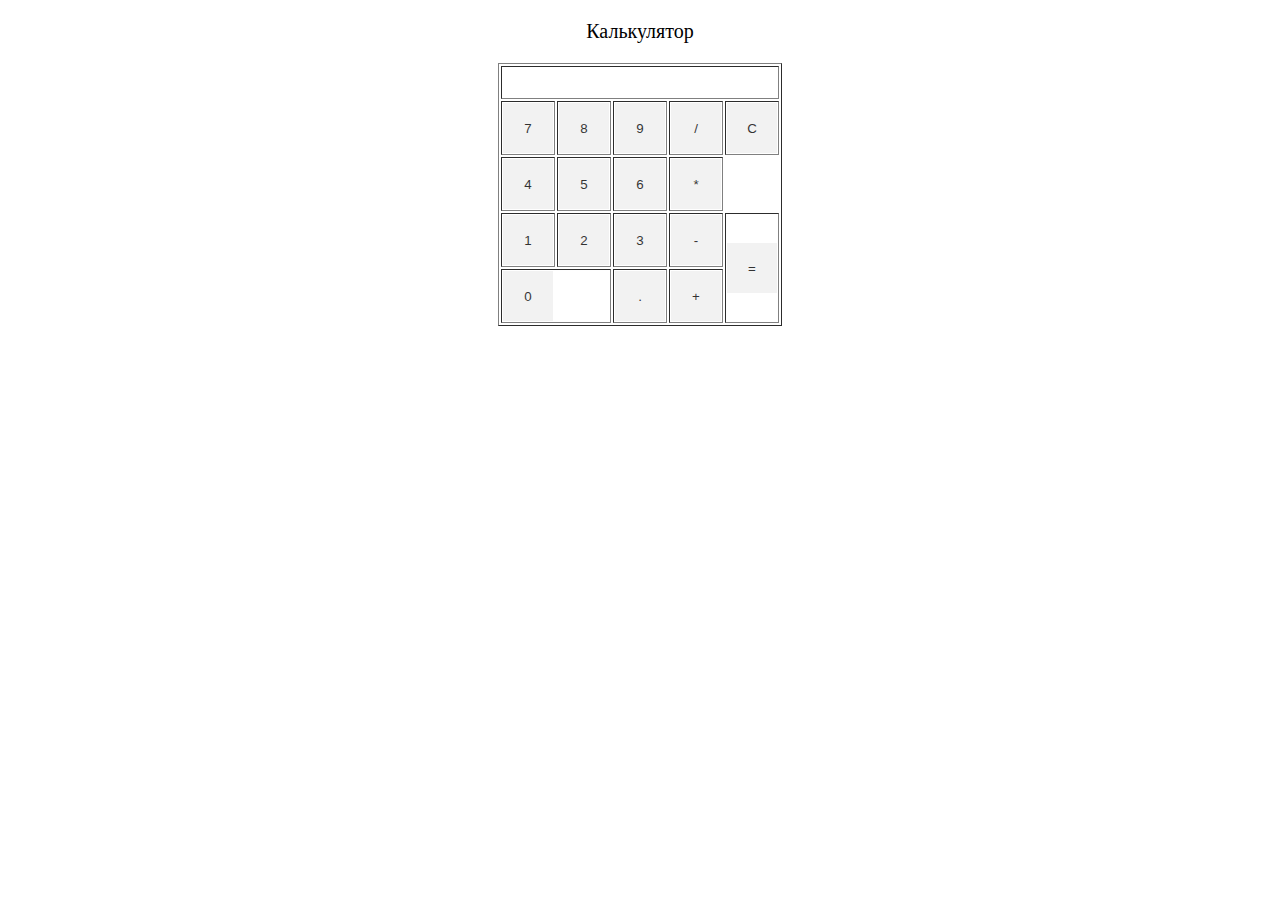
<file: Calculator.html>
<!DOCTYPE html>
<html>
<head>
<meta charset="utf-8">
<title>Калькулятор HTML</title>
<link rel="stylesheet" href="main.css">
</head>
<body>
<div id="mainDiv" align="center" >
<p>Калькулятор</p>
<form name="frm">
	
            <table border="1">
               <tr>
                  <td colspan="5" id="res"><input name="ReadOut" type="Text"><br /></td>
               </tr>
               <tr>
                  <td><button type="button" name="7" value="7" onClick="NumPressed(7)">7</button></td>
                  <td><button type="button" name="8" value="8" onClick="NumPressed(8)">8</button></td>
                  <td><button type="button" name="9" value="9" onClick="NumPressed(9)">9</button></td>
                  <td><button type="button" name="/" value=" / " onclick="Operation('/')">/</button></td>
                  <td><button type="button" name="c" value="C" onclick="Clear()">C</button></td>
               </tr>
               <tr>
                  <td><button type="button" name="4" value="4" onClick="NumPressed(4)">4</button></td>
                  <td><button type="button" name="5" value="5" onClick="NumPressed(5)">5</button></td>
                  <td><button type="button" name="6" value="6" onClick="NumPressed(6)">6</button></td>
                  <td><button type="button" name="*" value="*" onclick="Operation('*')">*</button></td>
               </tr>
               <tr>
                  <td><button type="button" name="1" value="1" onClick="NumPressed(1)">1</button></td>
                  <td><button type="button" name="2" value="2" onClick="NumPressed(2)">2</button></td>
                  <td><button type="button" name="3" value="3" onClick="NumPressed(3)">3</button></td>
                  <td><button type="button" name="-" value="-" onclick="Operation('-')">-</button></td>
                  <td rowspan="2"> <button type="button" id="f" name="=" value="=" onclick="Operation('=')">=</button><br /></td>
               </tr>
               <tr>
                  <td colspan="2"><button type="button" name="0" value="0" onClick="NumPressed(0)">0</button></td>
                  <td><button type="button" name="." value="." onclick="Decimal()">.</button></td>
                  <td><button type="button" name="+" value="+" onclick="Operation('+')">+</button></td>
               </tr>
            </table>
         </form>
	</form>
</div>
	<script src="script.js"></script>

</body>
</html>

<script>  
	
</script>
</file>
<file: main.css>
p{
font: 20px tahoma;
}

mainDiv{
	background: skyblue;
	width:350px;
	margin:20px auto;
	box-shadow:10px 10px 150px grey;
	padding-top: 5px;
	padding-bottom: 20px;
}


button[type="button"]{
	width:50px;
	height:50px;
	opacity:0.8;
	border:0px;
}

input[type="Text"]{
	border:0px;
	outline: none;
	opacity:0.8;
	height:27px;
	width:159px;
}

input:hover{
	opacity:1;
}
</file>
